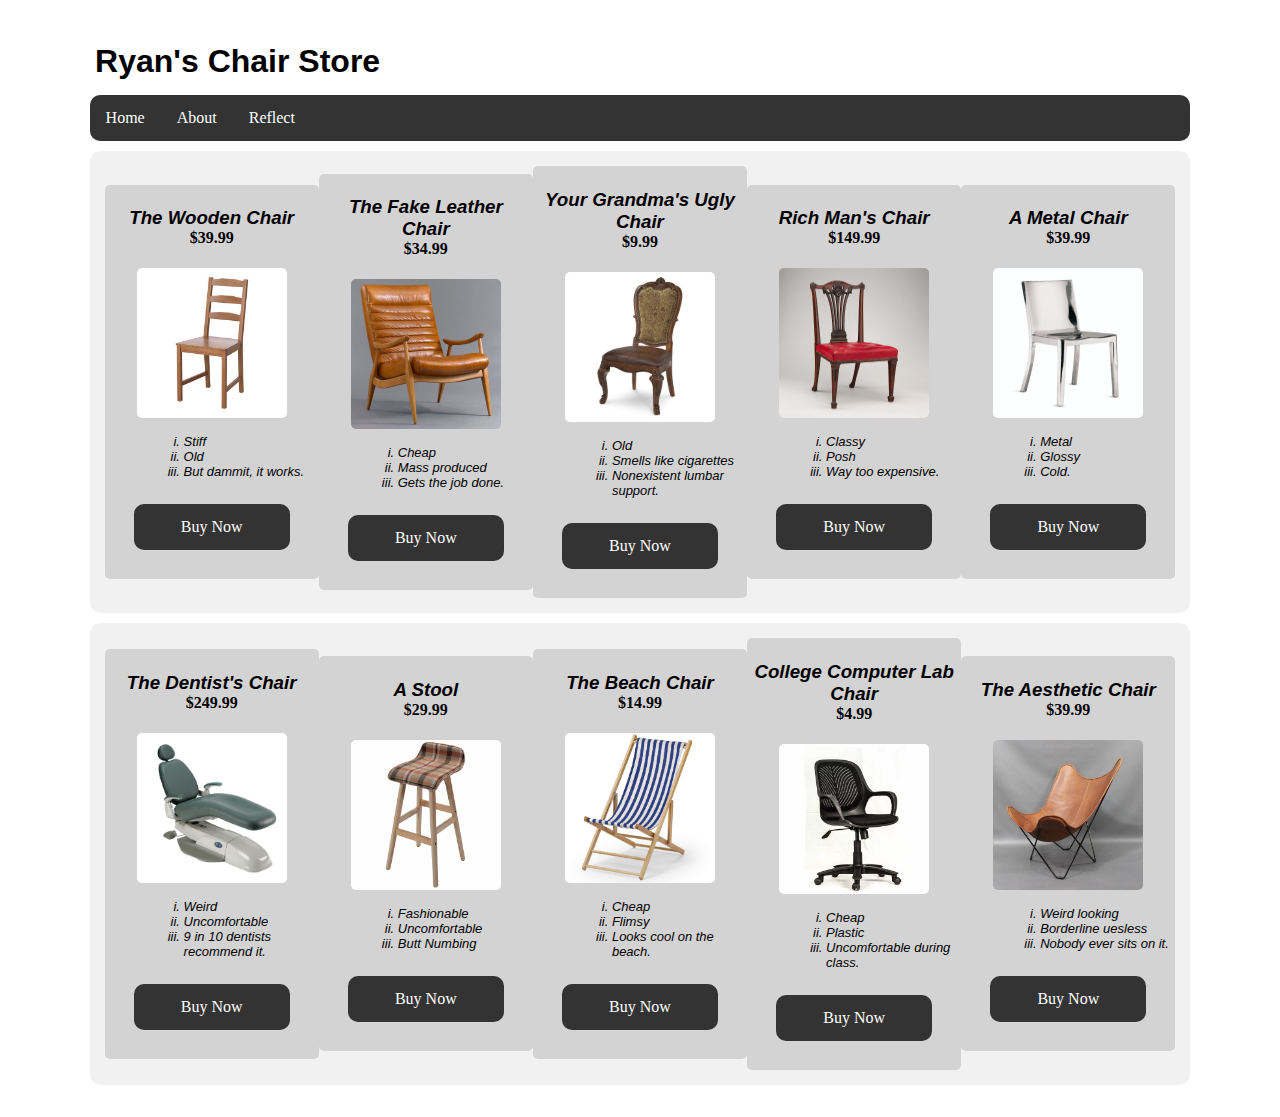
<file: index.html>
<!DOCTYPE html>
<html lang="en">

<head>
    <meta charset="UTF-8">
    <meta name="viewport" content="width=device-width, initial-scale=1.0">
    <title>Ryan's Store Front</title>
    <link rel='stylesheet' href='sitecss.css' type='text/css' media='screen'>
</head>

<body>
    <div>
        <h1 id="header">Ryan's Chair Store</h1>
        <nav id="nav">
            <ul id="navl">
                <li><a href="index.html">Home</a></li>
                <li><a href="index.html">About</a></li>
                <li><a href="reflect.html">Reflect</a></li>
            </ul>
        </nav>
        <div class="items">
            <div class="item">
                <h3 class="title">The Wooden Chair</h3>
                    <h4 class="price">$39.99</h4>
                    <img src="images/woodchair.jpg" alt="Wooden Chair" width="150" height="150" class="img">
                    <ul class="words">
                        <li>Stiff</li>
                        <li>Old</li>
                        <li>But dammit, it works.</li>
                    </ul>
                    <p class="buy"><a href="index.html">Buy Now</a></p>
            </div>
            <div class="item">
                <h3 class="title">The Fake Leather Chair</h3>
                <h4 class="price">$34.99</h4>
                <img src="images/pleatherchair.jpg" alt="Pleather Chair" width="150" height="150" class="img">
                <ul class="words">
                    <li>Cheap</li>
                    <li>Mass produced</li>
                    <li>Gets the job done.</li>
                </ul>
                <p class="buy"><a href="index.html">Buy Now</a></p>
            </div>
            <div class="item">
                <h3 class="title">Your Grandma's Ugly Chair</h3>
                <h4 class="price">$9.99</h4>
                <img src="images/grandmaschair.jpg" alt="Grandma's Chair" width="150" height="150" class="img">
                <ul class="words">
                    <li>Old</li>
                    <li>Smells like cigarettes</li>
                    <li>Nonexistent lumbar support.</li>
                </ul>
                <p class="buy"><a href="index.html">Buy Now</a></p>
            </div>
            <div class="item">
                <h3 class="title">Rich Man's Chair</h3>
                <h4 class="price">$149.99</h4>
                <img src="images/richmanschair.jpg" alt="Rich Man's Chair" width="150" height="150" class="img">
                <ul class="words">
                    <li>Classy</li>
                    <li>Posh</li>
                    <li>Way too expensive.</li>
                </ul>
                <p class="buy"><a href="index.html">Buy Now</a></p>
            </div>
            <div class="item">
                <h3 class="title">A Metal Chair</h3>
                <h4 class="price">$39.99</h4>
                <img src="images/metal.jpg" alt="A Metal Chair" width="150" height="150" class="img">
                <ul class="words">
                    <li>Metal</li>
                    <li>Glossy</li>
                    <li>Cold.</li>
                </ul>
                <p class="buy"><a href="index.html">Buy Now</a></p>
            </div>
        </div>
        <div class="items">
            <div class="item">
                <h3 class="title">The Dentist's Chair</h3>
                    <h4 class="price">$249.99</h4>
                    <img src="images/dentistchair.png" alt="Dentist's Chair" width="150" height="150" class="img">
                    <ul class="words">
                        <li>Weird</li>
                        <li>Uncomfortable</li>
                        <li>9 in 10 dentists recommend it.</li>
                    </ul>
                    <p class="buy"><a href="index.html">Buy Now</a></p>
            </div>
            <div class="item">
                <h3 class="title">A Stool</h3>
                <h4 class="price">$29.99</h4>
                <img src="images/stool.jpg" alt="Stool" width="150" height="150" class="img">
                <ul class="words">
                    <li>Fashionable</li>
                    <li>Uncomfortable</li>
                    <li>Butt Numbing</li>
                </ul>
                <p class="buy"><a href="index.html">Buy Now</a></p>
            </div>
            <div class="item">
                <h3 class="title">The Beach Chair</h3>
                <h4 class="price">$14.99</h4>
                <img src="images/beach.jpg" alt="Beach Chair" width="150" height="150" class="img">
                <ul class="words">
                    <li>Cheap</li>
                    <li>Flimsy</li>
                    <li>Looks cool on the beach.</li>
                </ul>
                <p class="buy"><a href="index.html">Buy Now</a></p>
            </div>
            <div class="item">
                <h3 class="title">College Computer Lab Chair</h3>
                <h4 class="price">$4.99</h4>
                <img src="images/college.jpg" alt="College Lab Chair" width="150" height="150" class="img">
                <ul class="words">
                    <li>Cheap</li>
                    <li>Plastic</li>
                    <li>Uncomfortable during class.</li>
                </ul>
                <p class="buy"><a href="index.html">Buy Now</a></p>
            </div>
            <div class="item">
                <h3 class="title">The Aesthetic Chair</h3>
                <h4 class="price">$39.99</h4>
                <img src="images/weird.jpg" alt="Weird Leather Chair" width="150" height="150" class="img">
                <ul class="words">
                    <li>Weird looking</li>
                    <li>Borderline uesless</li>
                    <li>Nobody ever sits on it.</li>
                </ul>
                <p class="buy"><a href="index.html">Buy Now</a></p>
            </div>
        </div>
    </div>
</body>

</html>
</file>
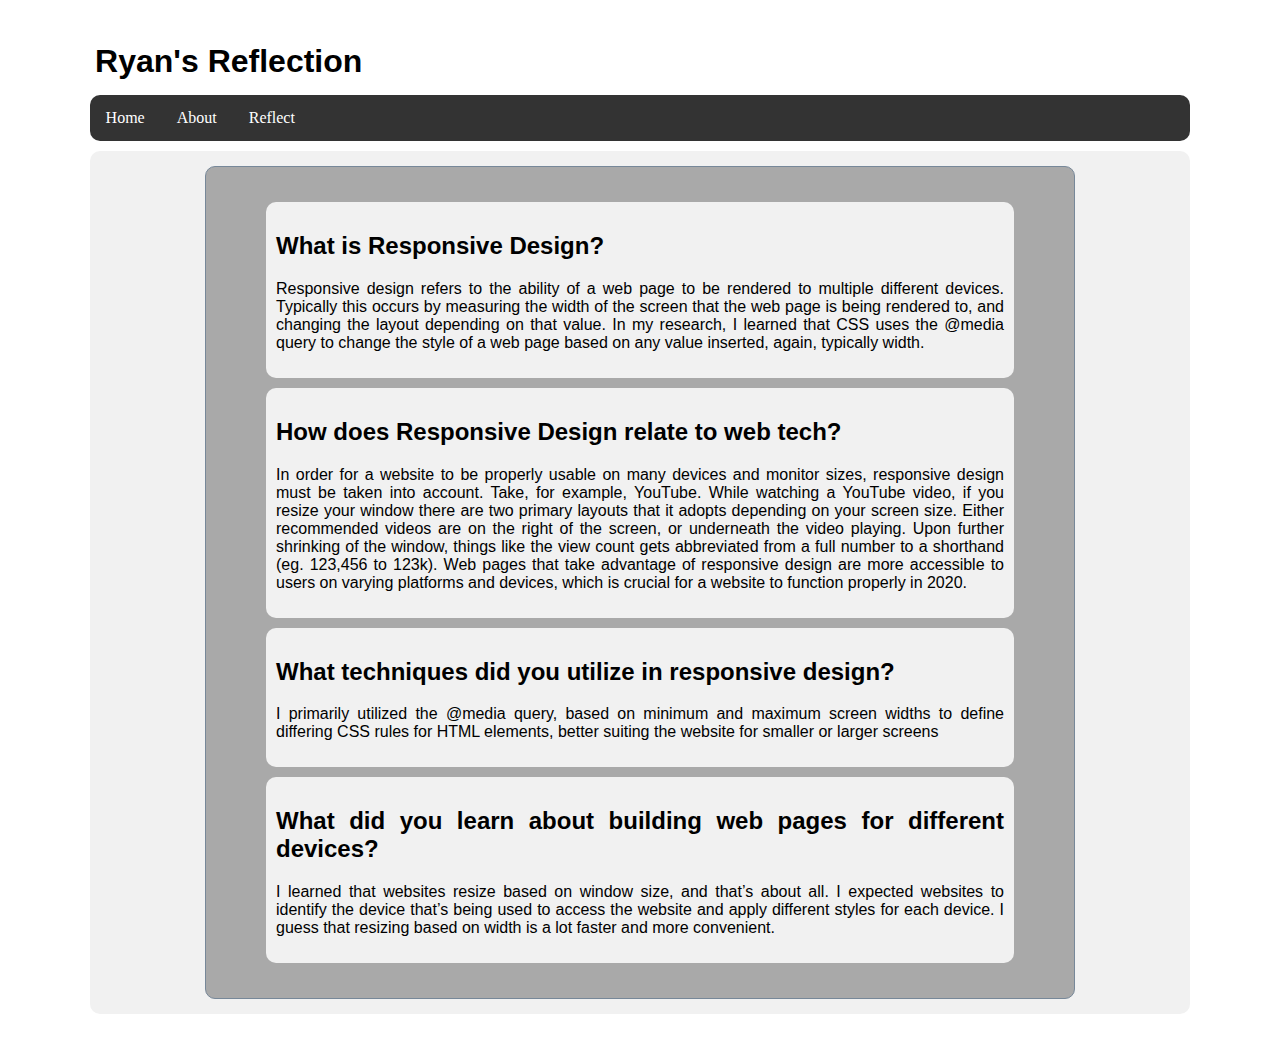
<file: reflect.html>
<!DOCTYPE html>
<html lang="en">

<head>
    <meta charset="UTF-8">
    <meta name="viewport" content="width=device-width, initial-scale=1.0">
    <title>Ryan's Store Front</title>
    <link rel='stylesheet' href='reflect.css' type='text/css' media='screen'>
</head>

<body>
    <div>
        <h1 id="header">Ryan's Reflection</h1>
        <nav id="nav">
            <ul id="navl">
                <li><a href="index.html">Home</a></li>
                <li><a href="index.html">About</a></li>
                <li><a href="reflect.html">Reflect</a></li>
            </ul>
        </nav>

        <div class="items">
            <div id="reflect">
                <div id="responsive">
                    <h2 class="resdes">What is Responsive Design?</h2>
                    <p>
                        Responsive design refers to the ability of a web page to be rendered to multiple different devices. Typically this occurs by measuring the width of the screen that the web page is being rendered to, and changing the layout depending on that value. In my research, I learned that CSS uses the @media query to change the style of a web page based on any value inserted, again, typically width.
                    </p>
                </div>
                <div id="relate">
                    <h2 class="resdes" id="hea2">How does Responsive Design relate to web tech?</h2>
                    <p>In order for a website to be properly usable on many devices and monitor sizes, responsive design must be taken into account. Take, for example, YouTube. While watching a YouTube video, if you resize your window there are two primary layouts that it adopts depending on your screen size. Either recommended videos are on the right of the screen, or underneath the video playing. Upon further shrinking of the window, things like the view count gets abbreviated from a full number to a shorthand (eg. 123,456 to 123k). Web pages that take advantage of responsive design are more accessible to users on varying platforms and devices, which is crucial for a website to function properly in 2020.</p>    
                </div>
                <div id="tech">
                    <h2 class="resdes">What techniques did you utilize in responsive design?</h2>
                    <p>I primarily utilized the @media query, based on minimum and maximum screen widths to define differing CSS rules for HTML elements, better suiting the website for smaller or larger screens</p>
                </div>
                <div id="learn">
                    <h2 class="resdes">What did you learn about building web pages for different devices?
                    </h2>
                    <p>
                        I learned that websites resize based on window size, and that’s about all. I expected websites to identify the device that’s being used to access the website and apply different styles for each device. I guess that resizing based on width is a lot faster and more convenient.
                    </p>
                </div>
             </div>
        </div>
    </div>
</body>

</html>
</file>
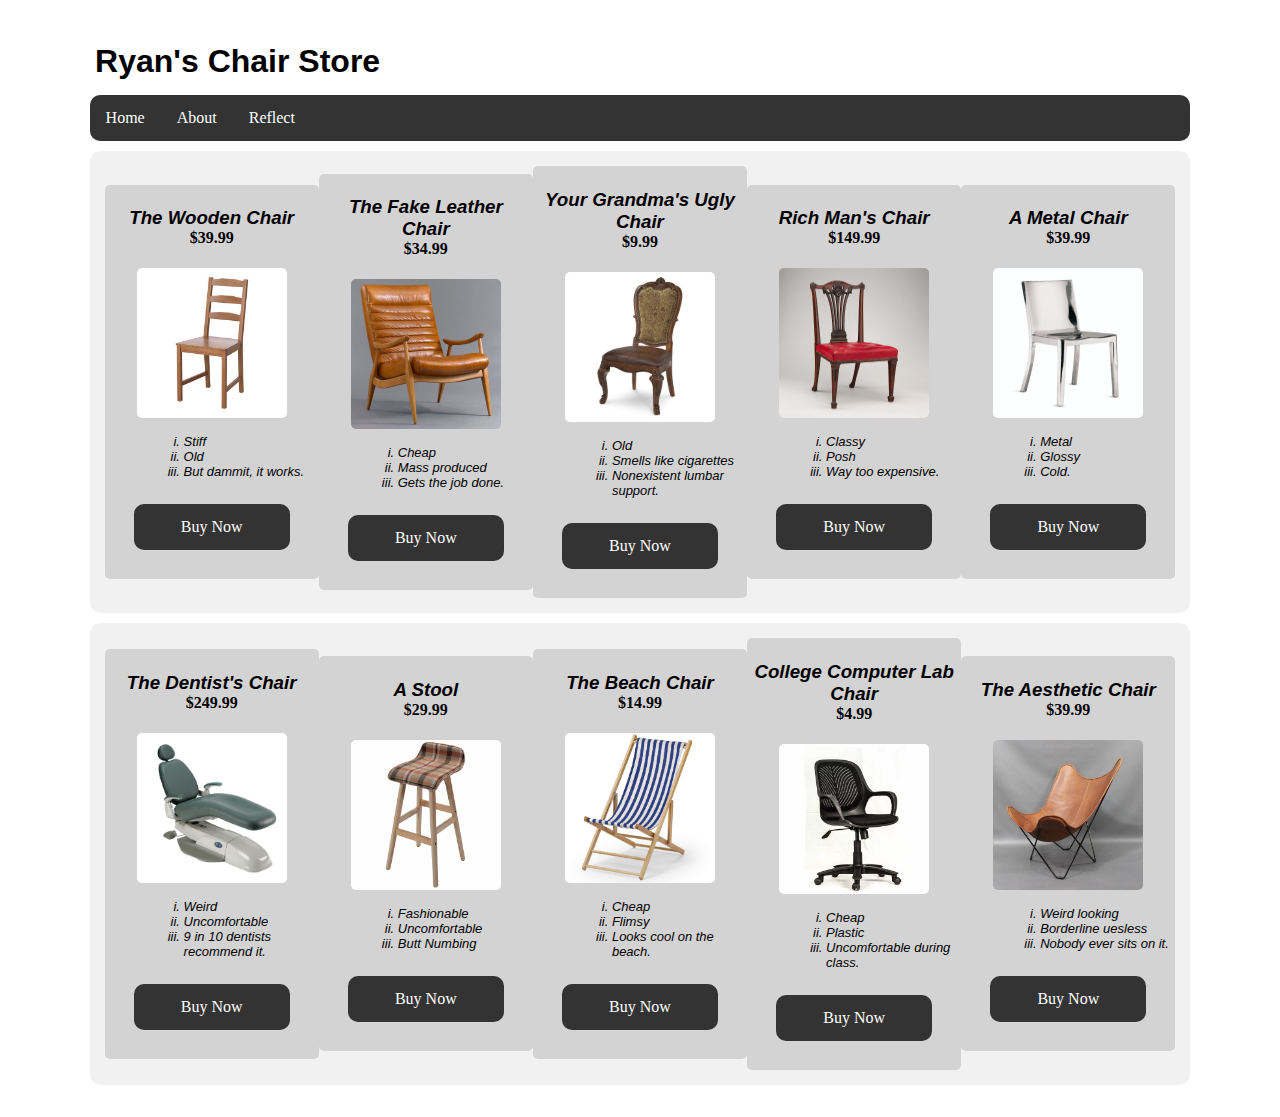
<file: storefront.html>
<!DOCTYPE html>
<html lang="en">

<head>
    <meta charset="UTF-8">
    <meta name="viewport" content="width=device-width, initial-scale=1.0">
    <title>Ryan's Store Front</title>
    <link rel='stylesheet' href='sitecss.css' type='text/css' media='screen'>
</head>

<body>
    <div>
        <h1 id="header">Ryan's Chair Store</h1>
        <nav id="nav">
            <ul id="navl">
                <li><a href="storefront.html">Home</a></li>
                <li><a href="storefront.html">About</a></li>
                <li><a href="reflect.html">Reflect</a></li>
            </ul>
        </nav>
        <div class="items">
            <div class="item">
                <h3 class="title">The Wooden Chair</h6>
                    <h4 class="price">$39.99</h4>
                    <img src="images/woodchair.jpg" alt="Wooden Chair" width="150" height="150" class="img"></img>
                    <ul class="words">
                        <li>Stiff</li>
                        <li>Old</li>
                        <li>But dammit, it works.</li>
                    </ul>
                    <p class="buy"><a href="storefront.html">Buy Now</a></p>
            </div>
            <div class="item">
                <h3 class="title">The Fake Leather Chair</h3>
                <h4 class="price">$34.99</h4>
                <img src="images/pleatherchair.jpg" alt="Pleather Chair" width="150" height="150" class="img"></img>
                <ul class="words">
                    <li>Cheap</li>
                    <li>Mass produced</li>
                    <li>Gets the job done.</li>
                </ul>
                <p class="buy"><a href="storefront.html">Buy Now</a></p>
            </div>
            <div class="item">
                <h3 class="title">Your Grandma's Ugly Chair</h3>
                <h4 class="price">$9.99</h4>
                <img src="images/grandmaschair.jpg" alt="Grandma's Chair" width="150" height="150" class="img"></img>
                <ul class="words">
                    <li>Old</li>
                    <li>Smells like cigarettes</li>
                    <li>Nonexistent lumbar support.</li>
                </ul>
                <p class="buy"><a href="storefront.html">Buy Now</a></p>
            </div>
            <div class="item">
                <h3 class="title">Rich Man's Chair</h3>
                <h4 class="price">$149.99</h4>
                <img src="images/richmanschair.jpg" alt="Rich Man's Chair" width="150" height="150" class="img"></img>
                <ul class="words">
                    <li>Classy</li>
                    <li>Posh</li>
                    <li>Way too expensive.</li>
                </ul>
                <p class="buy"><a href="storefront.html">Buy Now</a></p>
            </div>
            <div class="item">
                <h3 class="title">A Metal Chair</h3>
                <h4 class="price">$39.99</h4>
                <img src="images/metal.jpg" alt="A Metal Chair" width="150" height="150" class="img"></img>
                <ul class="words">
                    <li>Metal</li>
                    <li>Glossy</li>
                    <li>Cold.</li>
                </ul>
                <p class="buy"><a href="storefront.html">Buy Now</a></p>
            </div>
        </div>
        <div class="items">
            <div class="item">
                <h3 class="title">The Dentist's Chair</h6>
                    <h4 class="price">$249.99</h4>
                    <img src="images/dentistchair.png" alt="Dentist's Chair" width="150" height="150" class="img"></img>
                    <ul class="words">
                        <li>Weird</li>
                        <li>Uncomfortable</li>
                        <li>9 in 10 dentists recommend it.</li>
                    </ul>
                    <p class="buy"><a href="storefront.html">Buy Now</a></p>
            </div>
            <div class="item">
                <h3 class="title">A Stool</h3>
                <h4 class="price">$29.99</h4>
                <img src="images/stool.jpg" alt="Stool" width="150" height="150" class="img"></img>
                <ul class="words">
                    <li>Fashionable</li>
                    <li>Uncomfortable</li>
                    <li>Butt Numbing</li>
                </ul>
                <p class="buy"><a href="storefront.html">Buy Now</a></p>
            </div>
            <div class="item">
                <h3 class="title">The Beach Chair</h3>
                <h4 class="price">$14.99</h4>
                <img src="images/beach.jpg" alt="Beach Chair" width="150" height="150" class="img"></img>
                <ul class="words">
                    <li>Cheap</li>
                    <li>Flimsy</li>
                    <li>Looks cool on the beach.</li>
                </ul>
                <p class="buy"><a href="storefront.html">Buy Now</a></p>
            </div>
            <div class="item">
                <h3 class="title">College Computer Lab Chair</h3>
                <h4 class="price">$4.99</h4>
                <img src="images/college.jpg" alt="College Lab Chair" width="150" height="150" class="img"></img>
                <ul class="words">
                    <li>Cheap</li>
                    <li>Plastic</li>
                    <li>Uncomfortable during class.</li>
                </ul>
                <p class="buy"><a href="storefront.html">Buy Now</a></p>
            </div>
            <div class="item">
                <h3 class="title">The Aesthetic Chair</h3>
                <h4 class="price">$39.99</h4>
                <img src="images/weird.jpg" alt="Weird Leather Chair" width="150" height="150" class="img"></img>
                <ul class="words">
                    <li>Weird looking</li>
                    <li>Borderline uesless</li>
                    <li>Nobody ever sits on it.</li>
                </ul>
                <p class="buy"><a href="storefront.html">Buy Now</a></p>
            </div>
        </div>
    </div>
</body>

</html>
</file>
<file: sitecss.css>
@media all and (max-width: 948px)
{
    body {
        margin-top: 2.5%;
        margin-bottom: 2.5%;
        margin-left: 7%;
        margin-right: 7%;
    }
    
    #header {
        cursor: default;
    }
    
    h1 {
        display: inline-block;
        font-family: 'Franklin Gothic Medium', 'Arial Narrow', Arial, sans-serif;
        margin-top: 1%;
        margin-bottom: 1%;
        margin-left: 0.5%;
        padding: 0;
        overflow: hidden;
    }
    
    .item {
        border-radius: 5px;
        background-color: lightgray;
        padding: 4px;
        margin: auto;
        width: 275px;
        max-width: 260px;
        display: block;
    }
    
    .price {
        text-align: center;
        margin-top: 0;
    }
    
    .img {
        display: block;
        margin: auto;
        border-radius: 5px;
    }
    
    .words {
        margin-left: 35px;
    }
    
    .words li{
        list-style-type: lower-roman;
        font-size: small;
        font-family: 'Franklin Gothic Medium', 'Arial Narrow', Arial, sans-serif;
        font-style: italic;
    }
    
    .title {
        text-align: center;
        margin-bottom: 0;
        font-family: 'Franklin Gothic Medium', 'Arial Narrow', Arial, sans-serif;
        font-style: italic;
        transition: all;
        transition-duration: 0.5s;
    }
    
    .title:hover {
        cursor: default;
        color: goldenrod;
    }
    
    #navl {
        list-style-type: none;
        margin: 0;
        padding: 0;
        overflow: hidden;
        background-color: #333;
        border-radius: 10px;
    }
      
    #navl li {
       float: left;
    }
      
    #navl li a {
        transition-property: all;
        transition-duration: 0.5s;
        display: block;
        color: white;
        text-align: center;
        padding: 14px 16px;
        text-decoration: none;
    }
      
    #navl li a:hover {
        background-color: goldenrod;
    }
    
    .buy {
        border-radius: 10px;
        margin: 25px;
        padding: 0px;
        overflow: hidden;
        background-color: #333;
        text-align: center;
        transition-property: all;
        transition-duration: 0.5s;
    }
    
    .buy a {
        display: block;
        color: white;
        text-align: center;
        padding: 14px 16px;
        text-decoration: none;
    }
    
    .buy:hover {
        background-color: goldenrod;
    }
    
    .items {
        display: grid;
        justify-content: space-around;
        border-radius: 10px;
        margin-top: 10px;
        padding: 15px;
        background-color: #f1f1f1;
    }
}

@media all and (min-width: 948px)
{
    body {
        margin-top: 2.5%;
        margin-bottom: 2.5%;
        margin-left: 7%;
        margin-right: 7%;
    }
    
    #header {
        cursor: default;
    }
    
    h1 {
        display: inline-block;
        font-family: 'Franklin Gothic Medium', 'Arial Narrow', Arial, sans-serif;
        margin-top: 1%;
        margin-bottom: 1%;
        margin-left: 0.5%;
        padding: 0;
        overflow: hidden;
    }
    
    .item {
        border-radius: 5px;
        background-color: lightgray;
        padding: 4px;
        margin: auto;
        width: 275px;
        max-width: 260px;
        vertical-align: top;
        display: inline-block;
    }
    
    .price {
        text-align: center;
        margin-top: 0;
    }
    
    .img {
        display: block;
        margin: auto;
        border-radius: 5px;
    }
    
    .words {
        margin-left: 35px;
    }
    
    .words li{
        list-style-type: lower-roman;
        font-size: small;
        font-family: 'Franklin Gothic Medium', 'Arial Narrow', Arial, sans-serif;
        font-style: italic;
    }
    
    .title {
        text-align: center;
        margin-bottom: 0;
        font-family: 'Franklin Gothic Medium', 'Arial Narrow', Arial, sans-serif;
        font-style: italic;
        transition: all;
        transition-duration: 0.5s;
    }
    
    .title:hover {
        cursor: default;
        color: goldenrod;
    }
    
    #navl {
        list-style-type: none;
        margin: 0;
        padding: 0;
        overflow: hidden;
        background-color: #333;
        border-radius: 10px;
    }
      
    #navl li {
       float: left;
    }
      
    #navl li a {
        transition-property: all;
        transition-duration: 0.5s;
        display: block;
        color: white;
        text-align: center;
        padding: 14px 16px;
        text-decoration: none;
    }
      
    #navl li a:hover {
        background-color: goldenrod;
    }
    
    .buy {
        border-radius: 10px;
        margin: 25px;
        padding: 0px;
        overflow: hidden;
        background-color: #333;
        text-align: center;
        transition-property: all;
        transition-duration: 0.5s;
    }
    
    .buy a {
        display: block;
        color: white;
        text-align: center;
        padding: 14px 16px;
        text-decoration: none;
    }
    
    .buy:hover {
        background-color: goldenrod;
    }
    
    .items {
        display: flex;
        justify-content: space-around;
        border-radius: 10px;
        margin-top: 10px;
        padding: 15px;
        background-color: #f1f1f1;
    }
}
</file>
<file: reflect.css>
/********************************************************************
I declare that my assignment is wholly my own work in accordance with Seneca
Academic Policy. No part of this assignment has been copied manually or
electronically from any other source (including web sites) except for the
information supplied by the WEB222 instructors and / or made available in this
assignment for my use.
I also declare that no part of this assignment has been distributed to other
students.
Name: Ryan Enns
Dated: 2020-04-20
********************************************************************/

@media all and (max-width: 600px)
{
    body{
        background-color: khaki;
    }
}

body {
    overflow: hidden;
    margin-top: 2.5%;
    margin-bottom: 2.5%;
    margin-left: 7%;
    margin-right: 7%;
}

#header {
    cursor: default;
}

h1 {
    display: inline-block;
    font-family: 'Franklin Gothic Medium', 'Arial Narrow', Arial, sans-serif;
    margin-top: 1%;
    margin-bottom: 1%;
    margin-left: 0.5%;
    padding: 0;
    overflow: hidden;
}

.item {
    border-radius: 5px;
    background-color: lightgray;
    padding: 4px;
    margin: auto;
    width: 275px;
    max-width: 260px;
    vertical-align: top;
    display: inline-block;
}

.price {
    text-align: center;
    margin-top: 0;
}

.img {
    display: block;
    margin: auto;
    border-radius: 5px;
}

.words {
    margin-left: 35px;
}

.words li{
    list-style-type: lower-roman;
    font-size: small;
    font-family: 'Franklin Gothic Medium', 'Arial Narrow', Arial, sans-serif;
    font-style: italic;
}

.title {
    text-align: center;
    margin-bottom: 0;
    font-family: 'Franklin Gothic Medium', 'Arial Narrow', Arial, sans-serif;
    font-style: italic;
    transition: all;
    transition-duration: 0.5s;
}

.title:hover {
    cursor: default;
    color: goldenrod;
}

#navl {
    list-style-type: none;
    margin: 0;
    padding: 0;
    overflow: hidden;
    background-color: #333;
    border-radius: 10px;
}
  
#navl li {
   float: left;
}
  
#navl li a {
    transition-property: all;
    transition-duration: 0.5s;
    display: block;
    color: white;
    text-align: center;
    padding: 14px 16px;
    text-decoration: none;
}
  
#navl li a:hover {
    background-color: goldenrod;
}

.buy {
    border-radius: 10px;
    margin: 25px;
    padding: 0px;
    overflow: hidden;
    background-color: #333;
    text-align: center;
    transition-property: all;
    transition-duration: 0.5s;
}

.buy a {
    display: block;
    color: white;
    text-align: center;
    padding: 14px 16px;
    text-decoration: none;
}

.buy:hover {
    background-color: goldenrod;
}

.items {
    display: flex;
    justify-content: space-around;
    border-radius: 10px;
    margin-top: 10px;
    padding: 15px;
    background-color: #f1f1f1;
}

.items p {
    text-align: justify;
}

.items h2 {
    font-family: Arial, Helvetica, sans-serif;
}

#reflect {
    cursor: default;
    border-radius: 10px;
    border: lightslategray 1px solid;
    padding: 40px 75px;
    text-align: justify;
    width: 60vw;
    background-color: darkgray;
    padding: 25px 50px;
}

.resdes {
    font-family: 'Franklin Gothic Medium', 'Arial Narrow', Arial, sans-serif;
}

#relate {
    margin: 10px;
    font-family: 'Gill Sans', 'Gill Sans MT', Calibri, 'Trebuchet MS', sans-serif;
    padding: 10px;
    background-color: #f1f1f1;
    border-radius: 10px;
}

#responsive {
    border-radius: 10px;
    margin: 10px;
    font-family: 'Gill Sans', 'Gill Sans MT', Calibri, 'Trebuchet MS', sans-serif;
    padding: 10px;
    background-color: #f1f1f1;
}

#tech {
    border-radius: 10px;
    background-color: #f1f1f1;
    margin: 10px;
    padding: 10px;
    font-family: 'Gill Sans', 'Gill Sans MT', Calibri, 'Trebuchet MS', sans-serif;
}

#learn {
    border-radius: 10px;
    margin: 10px;
    padding: 10px;
    background-color: #f1f1f1;
    font-family: 'Gill Sans', 'Gill Sans MT', Calibri, 'Trebuchet MS', sans-serif;
}
</file>
